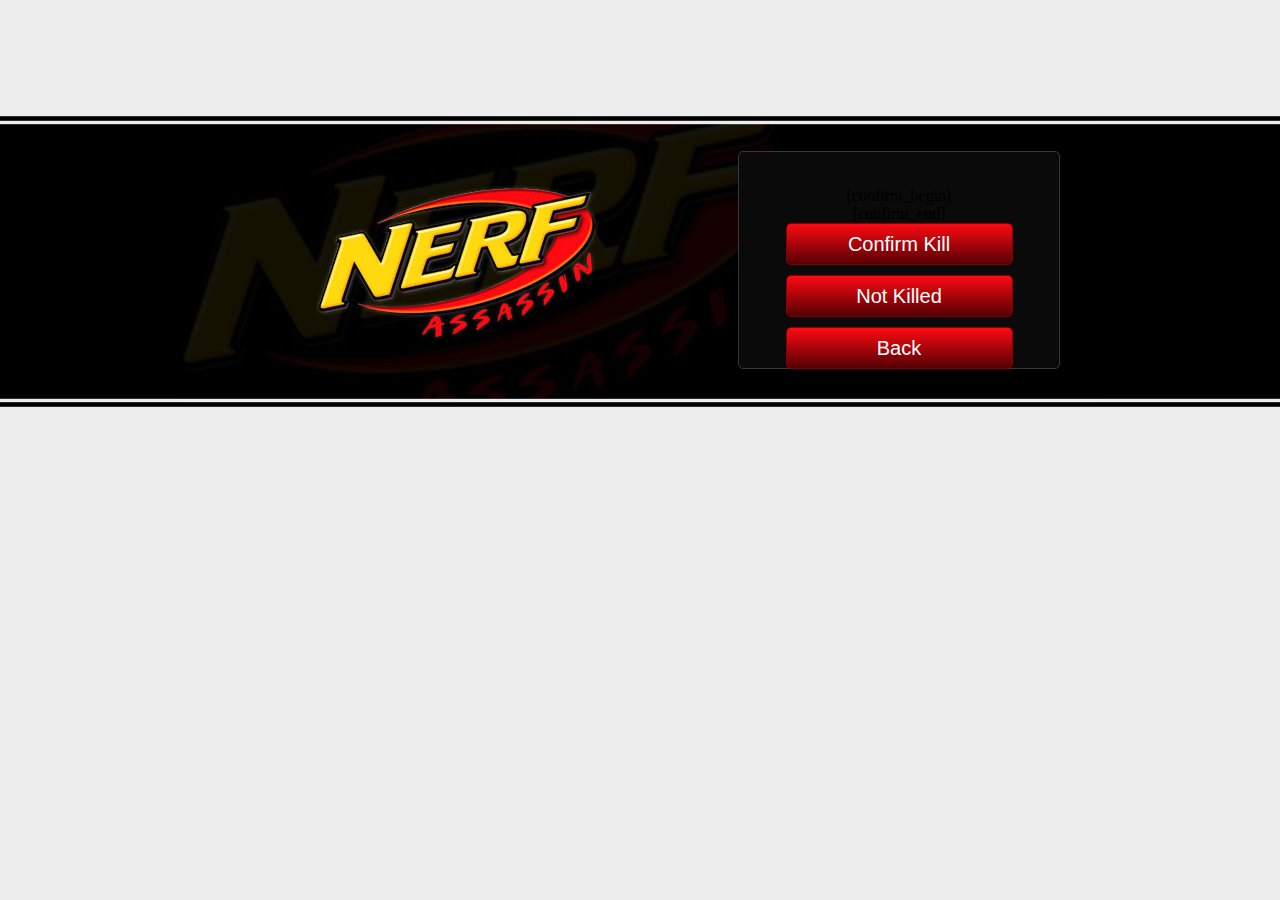
<file: static/confirm.html>
<!doctype html>
<head>
	<meta charset="utf-8">
	<meta http-equiv="X-UA-Compatible" content="IE=edge,chrome=1">
	<title>NERF Assassin</title>
    <script src="js/jquery.tools.min.js"></script>
    <script src="js/formlabels.js" type="text/javascript" charset="utf-8"></script>
	
    <link rel="stylesheet" href="css/style.css">
</head>
<body>

<div class="home-wrapper">
    <div class="home-wrapper-logo">
        <div class="form-wrapper">
		[confirm_begin]
            <form action="{url}" name="confirmform" method="POST">
		<input type="hidden" name="confirmed" value=0>
		<input type="hidden" name="confirm" value="{confirm}">
            </form>
		[confirm_end]
            <a href="#" onclick="document.confirmform.confirmed.value=1; document.confirmform.submit()">Confirm Kill</a>
            <a href="#" onclick="document.confirmform.confirmed.value=0; document.confirmform.submit()">Not Killed</a>
            <a href="#" onclick="javascript:goback()">Back</a>
            </form>
            <script>
            function goback() {
               history.go(-1);
               return false;
            }
            </script>
        </div>
    </div>
</div>

</body>
</html>
</file>
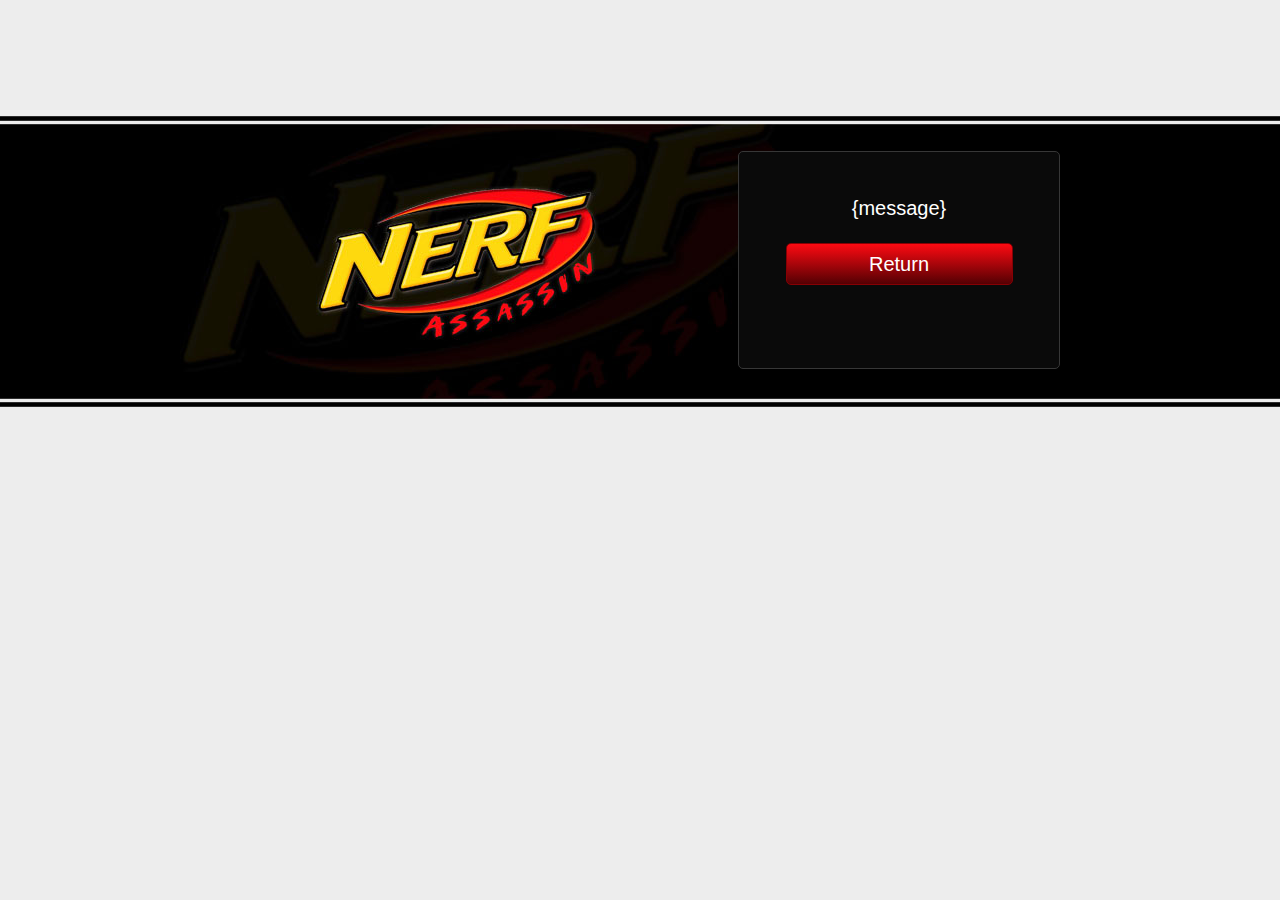
<file: static/register-complete.html>
<!doctype html>
<head>
	<meta charset="utf-8">
	<meta http-equiv="X-UA-Compatible" content="IE=edge,chrome=1">
	<title>NERF Assassin</title>
    <!--[if lt IE 9]><script src="//html5shiv.googlecode.com/svn/trunk/html5.js"></script><![endif]-->
    <script src="js/jquery.tools.min.js"></script>
    <script src="js/formlabels.js" type="text/javascript" charset="utf-8"></script>
	
    <link rel="stylesheet" href="css/style.css">
</head>
<body>

<div class="home-wrapper">
    <div class="home-wrapper-logo">
        <div class="form-wrapper">
	        <div class="register-form-msg">
			{message}
			<br><br>
			<a href="/{back}">Return</a>
		</div>
	</div>
    </div>
</div>

</body>
</html>
</file>
<file: static/css/style.css>
@charset "utf-8";
header, footer, aside, nav, article, section {display: block; margin:0px; padding:0px;}
html, body {margin: 0px auto; padding:0px; width:100%; background:#ededed; text-align:-moz-center; text-align:center !important; !text-align:center;}
img{display:block; margin:0px; padding:0px; border:0px;}
a:focus{outline:none;}
a{color:#000000;}
*{outline: none;}
.home-wrapper {
	text-align: center !important;
	text-align: -moz-center;
	!text-align: center;
	height:291px;
	background: url(../images/home-bar-bg.jpg) 0 0 repeat-x;
	margin-top:116px;
}
.home-wrapper .home-wrapper-logo {
	margin:auto;
	height:291px;
	width:920px;
	background: url(../images/home-bar-bg-logo.jpg) 0 0 repeat-x;
}
.home-wrapper .home-wrapper-logo .form-wrapper {
	float:right;
	border:1px solid #373737;
	background:#0a0a0a;
	height:181px;
	width:320px;
	text-align: center !important;
	text-align: -moz-center;
	!text-align: center;
	-webkit-border-radius: 5px;
    -moz-border-radius: 5px;
    border-radius: 5px;
    margin:35px 40px 0 0;
    padding-top:35px;
}
.home-wrapper .home-wrapper-logo .form-wrapper a{
	
    color:#ffffff;
    text-decoration: none;
    height:40px;
    width:225px;
    border: 1px solid #870004;
    -webkit-border-radius: 5px;
    -moz-border-radius: 5px;
    border-radius: 5px;
    background: #FD0A12;
    background: -webkit-gradient(linear, 0 0, 0 bottom, from(#FD0A12), to(#540003));
    background: -webkit-linear-gradient(#FD0A12, #540003);
    background: -moz-linear-gradient(#FD0A12, #540003);
    background: -ms-linear-gradient(#FD0A12, #540003);
    background: -o-linear-gradient(#FD0A12, #540003);
    background: linear-gradient(#FD0A12, #540003);
    -pie-background: linear-gradient(#FD0A12, #540003);
    behavior: url(PIE.htc);
    display:inline-block;
    margin-bottom:10px;
    font:20px/40px arial;
}

.form-wrapper form {
    width:228px;
    margin:auto;
}    
.form-wrapper form input{
    height:36px;
    width:215px;
    border: 1px solid #870004;
    -webkit-border-radius: 5px;
    -moz-border-radius: 5px;
    border-radius: 5px;
    z-index:2;
    font:14px/38px arial;
    color:#000000;
    padding-left:10px;
    margin-bottom:10px;
}
.form-wrapper form input[type=password]{
    width:175px;
    -webkit-border-radius: 5px 0 0 5px;
    -moz-border-radius:  5px 0 0 5px;
    border-radius:  5px 0 0 5px;
    float:left;
}
.form-wrapper form input[name=email_reg]{
    width:175px;
    -webkit-border-radius: 5px 0 0 5px;
    -moz-border-radius:  5px 0 0 5px;
    border-radius:  5px 0 0 5px;
    float:left;
}
.form-wrapper form input[type=submit]{
    height:40px;
	cursor:pointer;
    width:40px;
    border: 1px solid #870004;
    border-left:0;
    -webkit-border-radius: 0 5px 5px 0;
    -moz-border-radius: 0 5px 5px 0;
    border-radius: 0 5px 5px 0;
    background: url(../images/ie-grad-arrow.jpg) right no-repeat, #FD0A12;
    background: url(../images/bttn-arrow.png) right no-repeat, -webkit-gradient(linear, 0 0, 0 bottom, from(#FD0A12), to(#540003));
    background: url(../images/bttn-arrow.png) right no-repeat, -webkit-linear-gradient(#FD0A12, #540003);
    background: url(../images/bttn-arrow.png) right no-repeat, -moz-linear-gradient(#FD0A12, #540003);
    background: url(../images/bttn-arrow.png) right no-repeat, -ms-linear-gradient(#FD0A12, #540003);
    background: url(../images/bttn-arrow.png) right no-repeat, -o-linear-gradient(#FD0A12, #540003);
    background: url(../images/bttn-arrow.png) right no-repeat, linear-gradient(#FD0A12, #540003);
    -pie-background: url(../images/bttn-arrow.png) right no-repeat, linear-gradient(#FD0A12, #540003);
    behavior: url(PIE.htc);
    padding-left:10px;
    margin-bottom:10px;
    text-align: left;
    text-indent: -9999px;
    float:left;
}
.form-wrapper form .register-text{
    text-align:left;
	color:#ffffff;
	font:10px Arial, Helvetica, sans-serif;
	margin-top:10px;
}

.register-form-msg {
    text-align:center;
        color:#ffffff;
        font:20px Arial, Helvetica, sans-serif;
        margin-top:10px;
}

.int-wrapper {
	padding:6px 0px;
}
.int-wrapper .int-header{
	text-align: center !important;
	text-align: -moz-center;
	!text-align: center;
	background:url(../images/int-bar-bg.jpg) 0 0 repeat-x;
	height:161px;
}
.int-wrapper .int-header .int-header-wrapper{
	width:800px;
	height:161px;
	margin:auto;
	background:url(../images/int-bar-bg-logo.jpg) top;
}
.int-wrapper .int-header .int-header-wrapper nav{
	float:right;
	margin-top:125px;
}
.int-wrapper .int-header .int-header-wrapper nav a{
	padding:0px 10px;
	font:14px Arial, Helvetica, sans-serif;
	color:#ffffff;
	text-decoration:none;
}
.int-wrapper .int-container{
	clear:both;
	padding:25px 0;
	width:800px;
	margin:auto;
	font:14px Verdana, Geneva, sans-serif;
	color:#000000;
}
.int-wrapper .int-container .column-left{
	float:left;
	width:180px;
	display:inline-block;
}
.int-wrapper .int-container .column-left img{
	height:160px;
	width:150px;
	padding:1px;
	border:1px solid #000000;
}
.int-wrapper .int-container .column-middle{
	float:left;
	width:265px;
	text-align:left;
	display:inline-block;
}
.int-wrapper .int-container .column-middle div{
	padding-bottom:10px;
}
.int-wrapper .int-container .column-middle-right{
	float:left;
	width:180px;
	text-align:left;
	display:inline-block;
}
.int-wrapper .int-container .column-right{
	float:left;
	padding-left:10px;
	width:245px;
	text-align:left;
	display:inline-block;
}
.int-wrapper .int-container .column-right-small{
	float:left;
	padding-left:10px;
	width:165px;
	text-align:left;
	display:inline-block;
}
.edit-profile{
	text-align:right;
	font-style:italic;
	padding-bottom:10px;
}
.int-wrapper .int-container .column-middle div span,
.int-wrapper .int-container .column-middle-right div span,
.int-wrapper .int-container .column-right div span,
.int-wrapper .int-container .column-right-small div span{
	padding-right:10px;
	font-weight:bold;
}
.int-wrapper .int-container .column-right .smacktalk-quote{
	vertical-align:top;
	font-style:italic;
	text-align:left;
}
.int-wrapper .int-container .column-middle-right .smacktalk-quote{
	verticle-align:top;
	font-style:italic;
	text-align:left;
}
.int-wrapper .int-container .score-chart{
	clear:both;
	padding-top:20px;
	border-bottom:1px solid #000000;
	float:left;
}
.int-wrapper .int-container .score-chart div{
	clear:both;
	float:left;
}
.title-bar-row{
	width:800px;
	clear:both;
	display:block;
	margin:0;
	padding:0;
	list-style:none;
	float:left;
	background:#000000;
}
.title-bar-row li{
	display:inline-block;
	margin:0;
	padding:0;
	list-style:none;
	text-align:left;
	color:#ffffff;
	float:left;
	padding:5px;
	height:20px;
	line-height:20px;
	text-align:center !important;
	text-align:-moz-center;
	!text-align:center;
}
.title-bar-row li a{
	color:#ffffff;
}
.info-bar-row{
	width:800px;
	clear:both;
	display:block;
	margin:0;
	padding:0;
	list-style:none;
	float:left;
	border-top:1px solid #000000;
	cursor:pointer;
	background:#d8d8d8;
}
.info-bar-row:hover{
	background:#c2c2c2;
}
.info-bar-row li{
	display:inline-block;
	margin:0;
	padding:0;
	list-style:none;
	text-align:left;
	color:#000000;
	float:left;
	padding:5px;
	height:20px;
	line-height:20px;
	text-align:center !important;
	text-align:-moz-center;
	!text-align:center;
}
.sub-info-bar-row{
	width:800px;
	clear:both;
	display:block;
	margin:0;
	padding:0;
	list-style:none;
	float:left;
	border-top:1px dashed #8e8e8e;
}
.sub-info-bar-row li{
	display:inline-block;
	margin:0;
	padding:0;
	list-style:none;
	text-align:left;
	background:#f8f6f6;
	color:#000000;
	float:left;
	padding:5px;
	height:20px;
	line-height:20px;
	text-align:center !important;
	text-align:-moz-center;
	!text-align:center;
	font-size:12px;
}
.title-bar-row li.col-1-small{
	width:120px;
	padding-left:15px;
	text-align:left !important;
}
.title-bar-row li.col-1-small2{
	width:95px;
}
.title-bar-row li.col-1,
.info-bar-row li.col-1,
.sub-info-bar-row li.col-1,
.winner-bar-row li.col-1{
	width:230px;
	padding-left:15px;
	text-align:left !important;
}
.title-bar-row li.col-2,
.info-bar-row li.col-2,
.sub-info-bar-row li.col-2,
.winner-bar-row li.col-2{
	width:190px;
}
.title-bar-row li.col-3,
.info-bar-row li.col-3,
.sub-info-bar-row li.col-3,
.winner-bar-row li.col-3{
	width:230px;
}
.title-bar-row li.col-4,
.info-bar-row li.col-4,
.sub-info-bar-row li.col-4,
.winner-bar-row li.col-4{
	width:100px;
}
.title-bar-row li.col-wide,
.info-bar-row li.col-wide,
.sub-info-bar-row li.col-wide{
	width:780px;
	padding-left:15px;
	text-align:left !important;
}
.last-row li{
	font-weight:bold;
	background:#a1a1a1;
}
.winner-bar-row{
	width:800px;
	clear:both;
	display:block;
	margin:0;
	padding:0;
	list-style:none;
	float:left;
	border-top:1px solid #000000;
	background:#d8d8d8;
}
.winner-bar-row li{
	display:inline-block;
	margin:0;
	padding:0;
	list-style:none;
	text-align:left;
	color:#000000;
	float:left;
	padding:5px;
	height:20px;
	line-height:20px;
	text-align:center !important;
	text-align:-moz-center;
	!text-align:center;
}
.ui-state-active li {background:#c2c2c2; }
.ui-accordion .ui-accordion-content {position: relative; overflow: auto; display: none; zoom: 1; }


.countdown-title {font:25px Arial, Helvetica, sans-serif; margin:auto;}


.tooltip {
	display:none;
	background:url(../images/transparent-black.png) 0 0 repeat;
	height:250px;
	padding:10px;
	width:350px;
	font:13px arial;
	text-align:left;
	color:#fff;
	border:1px solid #ffffff;
	margin-top:65px;
	position:absolute;
	z-index: 999999999;
}
.tooltip img{
	width:75px;
	height:85px;
	border:1px solid #ffffff;
	padding:1px;
	float:left;
	margin:0 15px 15px 0;
}
.tooltip a {
	color:#ffffff;
	font-size:14px;
	margin-bottom:6px;
	display:inline-block;
	font-weight:bold;
}

#editprofile{
	width:400px;
	height:375px;
	overflow:hidden;
}

#editprofile .title{
	text-align:center !important;
	text-align:-moz-center;
	!text-align:center;
	font:bold 20px Arial, Helvetica, sans-serif;
	padding:15px;
}

#editprofile div{
	padding-bottom:5px;
	vertical-align:top;
	text-align:center !important;
	text-align:-moz-center;
	!text-align:center;
}
#editprofile div label{
	width:150px;
	display:inline-block;
	text-align:left;
	vertical-align:top;
}
#editprofile div input{
	width:200px;
	display:inline-block;
	text-align:left;
	border:1px solid #000000;
	height:20px;
	line-height:20px;
}
#editprofile div input[type=checkbox]{
	display:inline-block;
	position:relative;
	left:-97px;
}
#editprofile div label[for=email_newgames]{
	display:inline-block;
	position:relative;
	left:-90px;
	text-align:left;
	vertical-align:top;
	width:150px;
}
@media screen and (-webkit-min-device-pixel-ratio:0) {
#editprofile div label[for=email_newgames]{
	left:0px;
}
}

#editprofile div input#profilephoto{
	width:140px;
	display:inline-block;
	text-align:left;
	border:1px solid #000000;
	height:20px;
	line-height:20px;
}
#editprofile div textarea{
	width:200px;
	height:100px;
	resize:none;
	border:1px solid #000000;
}
#editprofile .fileinputs {
	position: relative;
}

#editprofile .fileinputs div{
        padding-bottom:5px;
        vertical-align:top;
        text-align:center !important;
        text-align:-moz-center;
        !text-align:center;
}
#editprofile .fileinputs div label{
        width:100px;
        display:inline-block;
        text-align:left;
        vertical-align:top;
}

#editprofile .fileinputs .fakefile {
	position: absolute;
	top: 0px;
	left: 174px;
	z-index: 1;
}

#editprofile .fileinputs input.file {
	position: relative;
	text-align: right;
	-moz-opacity:0 ;
	filter:alpha(opacity: 0);
	opacity: 0;
	z-index: 2;
}

#newgame{
	width:385px;
	height:300px;
	overflow:hidden;
}
#newgame .title{
	text-align:center !important;
	text-align:-moz-center;
	!text-align:center;
	font:bold 20px Arial, Helvetica, sans-serif;
	padding:15px;
}
#newgame div{
	padding-bottom:5px;
	vertical-align:top;
	text-align:center !important;
	text-align:-moz-center;
	!text-align:center;
}
#newgame div label{
	width:130px;
	display:inline-block;
	text-align:left;
	vertical-align:top;
}
#newgame div input{
	width:100px;
	display:inline-block;
	text-align:left;
	border:1px solid #000000;
	height:20px;
	line-height:20px;
}
#newgame div input[name=newrules_name]{
	width:210px;
	display:inline-block;
	text-align:left;
	border:1px solid #000000;
	height:20px;
	line-height:20px;
}
#newgame div select{
	width:210px;
	display:inline-block;
	text-align:left;
	border:1px solid #000000;
	height:20px;
	line-height:20px;
}
#newgame div textarea{
	width:210px;
	height:100px;
	resize:none;
	border:1px solid #000000;
}

#changepassword{
	width:345px;
	height:200px;
	overflow:hidden;
}
#changepassword .title{
	text-align:center !important;
	text-align:-moz-center;
	!text-align:center;
	font:bold 20px Arial, Helvetica, sans-serif;
	padding:15px;
}
#changepassword div{
	padding-bottom:5px;
	vertical-align:top;
	text-align:center !important;
	text-align:-moz-center;
	!text-align:center;
}
#changepassword div label{
	width:130px;
	display:inline-block;
	text-align:left;
	vertical-align:top;
}
#changepassword div input{
	width:150px;
	display:inline-block;
	text-align:left;
	border:1px solid #000000;
	height:20px;
	line-height:20px;
}

#fancybox-loading {
	position: fixed;
	top: 50%;
	left: 50%;
	width: 40px;
	height: 40px;
	margin-top: -20px;
	margin-left: -20px;
	cursor: pointer;
	overflow: hidden;
	z-index: 1104;
	display: none;
}

#fancybox-loading div {
	position: absolute;
	top: 0;
	left: 0;
}

#fancybox-overlay {
	position: absolute;
	top: 0;
	left: 0;
	width: 100%;
	z-index: 1100;
	display: none;
}

#fancybox-tmp {
	padding: 0;
	margin: 0;
	border: 0;
	overflow: auto;
	display: none;
}

#fancybox-wrap {
	position: absolute;
	top: 0;
	left: 0;
	padding: 20px;
	z-index: 1101;
	outline: none;
	display: none;
}

#fancybox-outer {
	position: relative;
	width: 100%;
	height: 100%;
	background: #f9f9f9;
	text-align:left;
	border:1px solid #000000;
	font:14px Arial, Helvetica, sans-serif;
}

#fancybox-content {
	width: 0;
	height: 0;
	padding: 0;
	outline: none;
	position: relative;
	overflow: hidden;
	z-index: 1102;
	border: 0px solid #f9f9f9;
}

#fancybox-hide-sel-frame {
	position: absolute;
	top: 0;
	left: 0;
	width: 100%;
	height: 100%;
	background: transparent;
	z-index: 1101;
}

#fancybox-close {
	position: absolute;
	top: -15px;
	right: -15px;
	width: 30px;
	height: 30px;
	background: transparent url('../images/closebttn.png') 0px 0px;
	cursor: pointer;
	z-index: 1103;
	display: none;
	
}

#fancybox-error {
	color: #444;
	font: normal 12px/20px Arial;
	padding: 14px;
	margin: 0;
}

#fancybox-img {
	width: 100%;
	height: 100%;
	padding: 0;
	margin: 0;
	border: none;
	outline: none;
	line-height: 0;
	vertical-align: top;
}

#fancybox-frame {
	width: 100%;
	height: 100%;
	border: none;
	display: block;
}



.fancybox-bg {
	position: absolute;
	padding: 0;
	margin: 0;
	border: 0;
	width: 20px;
	height: 20px;
	z-index: 1001;
}
</file>
